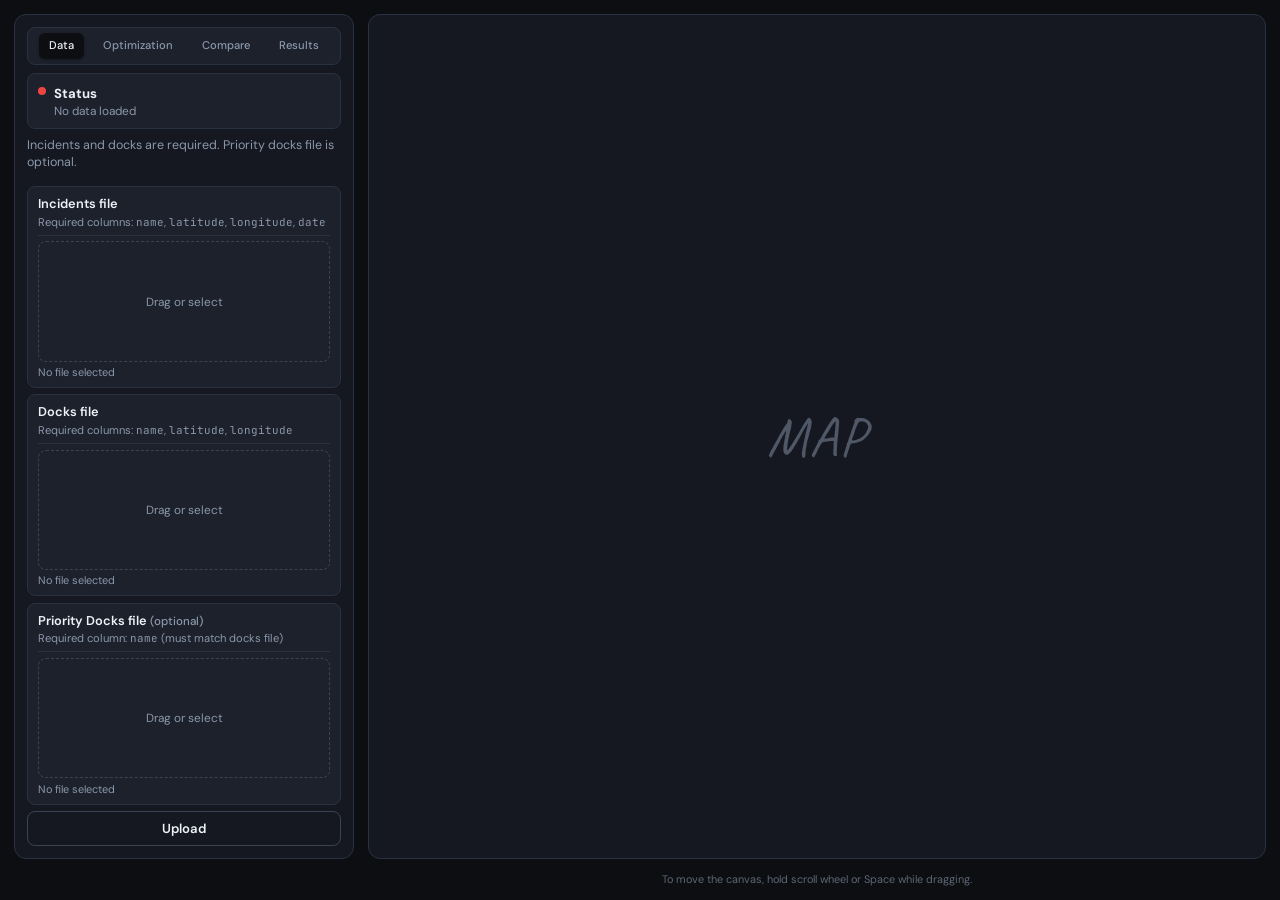
<file: frontend/index.html>
<!DOCTYPE html>
<html lang="en">
<head>
  <meta charset="UTF-8">
  <meta name="viewport" content="width=device-width, initial-scale=1.0">
  <title>MetroSafe Drone Optimization</title>
  <link rel="preconnect" href="https://fonts.googleapis.com">
  <link rel="preconnect" href="https://fonts.gstatic.com" crossorigin>
  <link href="https://fonts.googleapis.com/css2?family=DM+Sans:ital,opsz,wght@0,9..40,400;0,9..40,500;0,9..40,600;0,9..40,700&family=Caveat:wght@500;600&family=JetBrains+Mono:wght@400;500&display=swap" rel="stylesheet">
  <link rel="stylesheet" href="css/style.css?v=18">
</head>
<body>
  <div class="app">
    <aside class="sidebar">
      <nav class="nav">
        <button class="nav-btn active" data-section="data">Data</button>
        <button class="nav-btn" data-section="optimization">Optimization</button>
        <button class="nav-btn" data-section="compare" title="Compare Optimizations">Compare</button>
        <button class="nav-btn" data-section="results">Results</button>
      </nav>

      <section id="section-data" class="sidebar-panel active">
        <div class="status-card" id="status-card">
          <span class="status-dot offline" id="status-dot"></span>
          <div>
            <strong>Status</strong>
            <p id="status-text">No data loaded</p>
          </div>
        </div>

        <div class="upload-card">
          <p class="hint upload-note">Incidents and docks are required. Priority docks file is optional.</p>
          <div class="upload-field">
            <div class="upload-field-header">
              <label class="field-label" for="incidents-file">Incidents file</label>
              <p class="hint">Required columns: <code>name</code>, <code>latitude</code>, <code>longitude</code>, <code>date</code></p>
            </div>
            <label class="file-drop" id="incidents-drop">
              <input type="file" id="incidents-file" accept=".xlsx,.xls">
              <span>Drag or select</span>
            </label>
            <p class="file-name" id="incidents-file-name">No file selected</p>
          </div>

          <div class="upload-field">
            <div class="upload-field-header">
              <label class="field-label" for="docks-file">Docks file</label>
              <p class="hint">Required columns: <code>name</code>, <code>latitude</code>, <code>longitude</code></p>
            </div>
            <label class="file-drop" id="docks-drop">
              <input type="file" id="docks-file" accept=".xlsx,.xls">
              <span>Drag or select</span>
            </label>
            <p class="file-name" id="docks-file-name">No file selected</p>
          </div>

          <div class="upload-field">
            <div class="upload-field-header">
              <label class="field-label" for="priority-file">Priority Docks file <span class="optional-tag">(optional)</span></label>
              <p class="hint">Required column: <code>name</code> (must match docks file)</p>
            </div>
            <label class="file-drop" id="priority-drop">
              <input type="file" id="priority-file" accept=".xlsx,.xls">
              <span>Drag or select</span>
            </label>
            <p class="file-name" id="priority-file-name">No file selected</p>
          </div>

          <button class="btn outline full-width" id="upload-btn">Upload</button>
        </div>
      </section>

      <section id="section-optimization" class="sidebar-panel">
        <div class="card optimization-card">
          <fieldset class="radio-group" id="area-radio-group">
            <legend class="sr-only">Analysis area</legend>
            <label class="radio-option">
              <input type="radio" name="area-mode" value="full" id="area-full" checked>
              <span>Entire Area</span>
            </label>
            <label class="radio-option disabled">
              <input type="radio" name="area-mode" value="specific" id="area-priority" disabled>
              <span>Priority Area</span>
              <button type="button" class="info-btn" id="priority-info-btn" aria-label="About priority area">!</button>
            </label>
          </fieldset>

          <div class="tooltip-popup hidden" id="priority-tooltip" role="tooltip">
            Area around priority docks
          </div>

          <div class="toggle-row">
            <label class="toggle-label" for="peak-day-toggle">Peak day incidents</label>
            <button type="button" class="info-btn" id="peak-day-info-btn" aria-label="About peak day incidents">!</button>
            <label class="toggle-switch">
              <input type="checkbox" id="peak-day-toggle">
              <span class="toggle-slider"></span>
            </label>
          </div>
          <div class="tooltip-popup hidden" id="peak-day-tooltip" role="tooltip">
            When enabled, only incidents from the busiest day in the selected area are used. When disabled, all incidents in the dataset for that area are used.
          </div>

          <button class="btn outline full-width" id="generate-map-btn">Generate Map</button>
        </div>

        <div class="card optimization-card">
          <h3 class="section-title">Optimization Params</h3>

          <div class="toggle-row disabled">
            <label class="toggle-label" for="priority-docks-first-toggle">Open priority docks first</label>
            <label class="toggle-switch">
              <input type="checkbox" id="priority-docks-first-toggle" disabled>
              <span class="toggle-slider"></span>
            </label>
          </div>

          <div class="param-row">
            <div class="param-label">
              <label for="optimize-drone-coverage-capacity">Drone coverage capacity</label>
              <button type="button" class="info-btn" id="drone-coverage-capacity-info-btn" aria-label="About drone coverage capacity">!</button>
            </div>
            <input type="number" id="optimize-drone-coverage-capacity" class="param-input" min="1" step="1" value="10">
          </div>
          <div class="tooltip-popup hidden" id="drone-coverage-capacity-tooltip" role="tooltip">
            Maximum number of incidents a drone can respond to per day. The default (10) comes from Skydio X10 specs: 30-minute flight, 1-hour battery recharge, and a 16-hour operational day.
          </div>

          <div class="param-row">
            <div class="param-label">
              <label for="optimize-drone-speed">Drone speed</label>
              <button type="button" class="info-btn" id="drone-speed-info-btn" aria-label="About drone speed">!</button>
            </div>
            <input type="number" id="optimize-drone-speed" class="param-input" min="0.1" step="0.1" value="35.8">
          </div>
          <div class="tooltip-popup hidden" id="drone-speed-tooltip" role="tooltip">
            Drone flight speed in miles per hour. Defines the effective coverage radius together with response time.
          </div>

          <div class="param-row">
            <div class="param-label">
              <label for="optimize-response-time">Response time</label>
              <button type="button" class="info-btn" id="response-time-info-btn" aria-label="About response time">!</button>
            </div>
            <input type="number" id="optimize-response-time" class="param-input" min="1" step="1" value="2">
          </div>
          <div class="tooltip-popup hidden" id="response-time-tooltip" role="tooltip">
            Target drone response time in minutes. Defines the effective coverage radius around each dock.
          </div>

          <div class="param-row">
            <div class="param-label">
              <label for="optimize-budget">Budget</label>
              <button type="button" class="info-btn" id="budget-info-btn" aria-label="About budget">!</button>
            </div>
            <input type="number" id="optimize-budget" class="param-input" min="1" value="8">
          </div>
          <div class="tooltip-popup hidden" id="budget-tooltip" role="tooltip">
            Maximum number of docks that may be opened.
          </div>

          <div class="percentage-block">
            <span class="param-label percentage-title">Percentage to cover</span>

            <div class="radio-group inline" role="radiogroup" aria-label="Percentage mode">
              <label class="radio-option compact">
                <input type="radio" name="percentage-mode" value="single" id="percentage-mode-single" checked>
                <span>Single</span>
              </label>
              <label class="radio-option compact">
                <input type="radio" name="percentage-mode" value="range" id="percentage-mode-range">
                <span>Range</span>
              </label>
            </div>

            <div class="param-row" id="percentage-single-panel">
              <label class="param-label" for="optimize-percentage">Value</label>
              <input type="number" id="optimize-percentage" class="param-input" min="1" max="100" value="100">
            </div>

            <div class="percentage-range-panel" id="percentage-range-panel">
              <div class="param-row">
                <label class="param-label" for="pct-range-start">From</label>
                <input type="number" id="pct-range-start" class="param-input" min="1" max="100" value="10">
              </div>
              <div class="param-row">
                <label class="param-label" for="pct-range-end">To</label>
                <input type="number" id="pct-range-end" class="param-input" min="1" max="100" value="100">
              </div>
              <div class="param-row">
                <label class="param-label" for="pct-range-step">Step</label>
                <input type="number" id="pct-range-step" class="param-input" min="1" max="100" value="10">
              </div>
            </div>
          </div>

          <button class="btn outline full-width" id="run-optimize-btn">Run</button>

          <div class="job-status hidden" id="job-status">
            <span class="spinner"></span>
            <span id="job-status-text">Running optimization…</span>
          </div>

          <div class="optimization-results hidden" id="optimization-results"></div>

          <div class="iterative-section hidden" id="iterative-section">
            <div class="iterative-option">
              <div class="toggle-row compact">
                <label class="toggle-label" for="increase-response-time-toggle">Increase response time?</label>
                <label class="toggle-switch">
                  <input type="checkbox" id="increase-response-time-toggle">
                  <span class="toggle-slider"></span>
                </label>
              </div>
              <div class="param-row iterative-step-panel">
                <label class="param-label" for="response-time-step">Step</label>
                <input type="number" id="response-time-step" class="param-input" min="1" step="1" value="1">
              </div>
            </div>
            <div class="iterative-option">
              <div class="toggle-row compact">
                <label class="toggle-label" for="increase-budget-toggle">Increase budget?</label>
                <label class="toggle-switch">
                  <input type="checkbox" id="increase-budget-toggle">
                  <span class="toggle-slider"></span>
                </label>
              </div>
              <div class="param-row iterative-step-panel">
                <label class="param-label" for="budget-step">Step</label>
                <input type="number" id="budget-step" class="param-input" min="1" step="1" value="1">
              </div>
            </div>
            <button class="btn outline full-width" id="run-iterative-btn">Run</button>
          </div>
        </div>

        <button class="btn outline full-width optimization-refresh-btn" id="optimization-refresh-btn">Refresh</button>
      </section>

      <section id="section-compare" class="sidebar-panel">
        <div class="card optimization-card">
          <fieldset class="radio-group" id="compare-area-radio-group">
            <legend class="sr-only">Analysis area</legend>
            <label class="radio-option">
              <input type="radio" name="compare-area-mode" value="full" id="compare-area-full" checked>
              <span>Entire Area</span>
            </label>
            <label class="radio-option disabled">
              <input type="radio" name="compare-area-mode" value="specific" id="compare-area-priority" disabled>
              <span>Priority Area</span>
              <button type="button" class="info-btn" id="compare-priority-info-btn" aria-label="About priority area">!</button>
            </label>
          </fieldset>

          <div class="tooltip-popup hidden" id="compare-priority-tooltip" role="tooltip">
            Area around priority docks
          </div>

          <div class="toggle-row">
            <label class="toggle-label" for="compare-peak-day-toggle">Peak day incidents</label>
            <button type="button" class="info-btn" id="compare-peak-day-info-btn" aria-label="About peak day incidents">!</button>
            <label class="toggle-switch">
              <input type="checkbox" id="compare-peak-day-toggle">
              <span class="toggle-slider"></span>
            </label>
          </div>
          <div class="tooltip-popup hidden" id="compare-peak-day-tooltip" role="tooltip">
            When enabled, only incidents from the busiest day in the selected area are used. When disabled, all incidents in the dataset for that area are used.
          </div>

          <button class="btn outline full-width" id="compare-generate-map-btn">Generate Map</button>
        </div>

        <div id="compare-scenarios-container"></div>

        <button class="btn outline full-width optimization-refresh-btn" id="compare-refresh-btn">Refresh</button>
      </section>

      <section id="section-results" class="sidebar-panel">
        <div class="card">
          <div class="outputs-header">
            <h3>Generated files</h3>
            <button class="btn ghost small danger" id="delete-all-outputs-btn">Delete All</button>
          </div>
          <div id="outputs-list" class="outputs-list"></div>
        </div>
      </section>
    </aside>

    <main class="workspace">
      <div class="map-container" id="map-container">
        <div class="map-placeholder" id="map-placeholder">
          <span class="map-placeholder-text">MAP</span>
        </div>
        <iframe id="map-frame" class="hidden" title="Generated map"></iframe>
      </div>

      <div class="compare-workspace hidden" id="compare-workspace">
        <div class="compare-columns">
          <div class="compare-column" data-scenario="s1">
            <h3 class="compare-column-title">Scenario 1</h3>
            <div class="compare-panel compare-map-panel">
              <div class="compare-placeholder" id="cmp-s1-map-placeholder">
                <span class="map-placeholder-text">Map</span>
              </div>
              <iframe id="cmp-s1-map-frame" class="hidden" title="Scenario 1 map"></iframe>
            </div>
            <div class="compare-panel compare-chart-panel">
              <div class="compare-placeholder" id="cmp-s1-chart-placeholder">
                <span class="map-placeholder-text">Chart</span>
              </div>
              <img id="cmp-s1-chart-img" class="compare-chart-img hidden" alt="Scenario 1 chart">
              <div class="compare-chart-summary hidden" id="cmp-s1-chart-summary"></div>
            </div>
          </div>
          <div class="compare-column" data-scenario="s2">
            <h3 class="compare-column-title">Scenario 2</h3>
            <div class="compare-panel compare-map-panel">
              <div class="compare-placeholder" id="cmp-s2-map-placeholder">
                <span class="map-placeholder-text">Map</span>
              </div>
              <iframe id="cmp-s2-map-frame" class="hidden" title="Scenario 2 map"></iframe>
            </div>
            <div class="compare-panel compare-chart-panel">
              <div class="compare-placeholder" id="cmp-s2-chart-placeholder">
                <span class="map-placeholder-text">Chart</span>
              </div>
              <img id="cmp-s2-chart-img" class="compare-chart-img hidden" alt="Scenario 2 chart">
              <div class="compare-chart-summary hidden" id="cmp-s2-chart-summary"></div>
            </div>
          </div>
        </div>
        <div class="compare-charts-actions">
          <div class="compare-charts-actions-line" aria-hidden="true"></div>
          <button type="button" class="btn outline" id="compare-charts-btn" disabled title="Run Increase budget or Increase response time on both scenarios">
            Compare Charts
          </button>
          <div class="compare-charts-actions-line" aria-hidden="true"></div>
        </div>
      </div>
    </main>

    <p class="canvas-hint">To move the canvas, hold scroll wheel or Space while dragging.</p>
  </div>

  <div class="compare-charts-modal hidden" id="compare-charts-modal" role="dialog" aria-modal="true" aria-labelledby="compare-charts-modal-title">
    <div class="compare-charts-modal-backdrop" id="compare-charts-modal-backdrop"></div>
    <div class="compare-charts-modal-panel">
      <div class="compare-charts-modal-header">
        <h3 id="compare-charts-modal-title">Combined Chart Comparison</h3>
        <button type="button" class="btn ghost small" id="compare-charts-modal-close" aria-label="Close">Close</button>
      </div>
      <div class="compare-charts-modal-body">
        <img id="compare-charts-combined-img" class="compare-charts-combined-img" alt="Combined scenario comparison chart">
      </div>
    </div>
  </div>

  <div class="toast hidden" id="toast"></div>
  <script src="js/app.js?v=21"></script>
</body>
</html>
</file>
<file: frontend/css/style.css>
:root {
  --bg: #0c0e12;
  --surface: #151820;
  --surface-2: #1c212b;
  --border: #2a3140;
  --border-light: #3a4354;
  --text: #eef2f8;
  --text-muted: #8b97ab;
  --primary: #3b82f6;
  --success: #22c55e;
  --warning: #f59e0b;
  --danger: #ef4444;
  --radius: 12px;
  --layout-gap: 0.875rem;
  --sidebar-width: 340px;
  --font: "DM Sans", system-ui, sans-serif;
  --mono: "JetBrains Mono", monospace;
  --handwriting: "Caveat", cursive;
}

* {
  box-sizing: border-box;
  margin: 0;
  padding: 0;
}

html,
body {
  height: 100%;
  overflow: hidden;
}

body {
  font-family: var(--font);
  background: var(--bg);
  color: var(--text);
}

.app {
  display: grid;
  grid-template-columns: var(--sidebar-width) 1fr;
  grid-template-rows: 1fr auto;
  gap: var(--layout-gap);
  padding: var(--layout-gap);
  height: 100dvh;
  box-sizing: border-box;
}

.sidebar {
  grid-column: 1;
  grid-row: 1;
  background: var(--surface);
  border: 1px solid var(--border);
  border-radius: var(--radius);
  padding: 0.75rem;
  display: flex;
  flex-direction: column;
  gap: 0.5rem;
  overflow: hidden;
  min-height: 0;
}

.nav {
  display: flex;
  align-items: center;
  justify-content: space-evenly;
  gap: 0.15rem;
  background: var(--surface-2);
  border: 1px solid var(--border);
  border-radius: 8px;
  padding: 0.3rem;
  flex-shrink: 0;
}

.nav-btn {
  flex: 0 0 auto;
  background: transparent;
  border: none;
  color: var(--text-muted);
  padding: 0.4rem 0.65rem;
  border-radius: 6px;
  cursor: pointer;
  font: inherit;
  font-size: 0.7rem;
  font-weight: 500;
  text-align: center;
  transition: 0.15s ease;
  line-height: 1.2;
  white-space: nowrap;
}

.nav-btn:hover {
  color: var(--text);
}

.nav-btn.active {
  background: var(--bg);
  color: var(--text);
  box-shadow: 0 1px 3px rgba(0, 0, 0, 0.3);
}

.sidebar-panel {
  display: none;
  flex-direction: column;
  gap: 0.5rem;
  flex: 1;
  min-height: 0;
  overflow: hidden;
}

.sidebar-panel.active {
  display: flex;
  overflow-y: auto;
  overflow-x: hidden;
}

.status-card {
  background: var(--surface-2);
  border: 1px solid var(--border);
  border-radius: 8px;
  padding: 0.5rem 0.65rem;
  display: flex;
  gap: 0.5rem;
  align-items: flex-start;
  flex-shrink: 0;
}

.status-dot {
  width: 8px;
  height: 8px;
  border-radius: 50%;
  margin-top: 0.3rem;
  flex-shrink: 0;
}

.status-dot.offline { background: var(--danger); }
.status-dot.online { background: var(--success); }
.status-dot.warning { background: var(--warning); }

.status-card strong {
  font-size: 0.82rem;
}

.status-card p {
  color: var(--text-muted);
  font-size: 0.74rem;
  margin-top: 0.1rem;
  line-height: 1.3;
}

.card {
  background: var(--surface-2);
  border: 1px solid var(--border);
  border-radius: var(--radius);
  padding: 0.75rem;
}

.upload-card {
  display: flex;
  flex-direction: column;
  gap: 0.4rem;
  flex: 1;
  min-height: 0;
}

.upload-note {
  margin-bottom: 0.15rem;
}

.upload-field {
  background: var(--surface-2);
  border: 1px solid var(--border);
  border-radius: 8px;
  padding: 0.5rem 0.6rem;
  flex: 1;
  min-height: 0;
  display: flex;
  flex-direction: column;
}

.upload-field-header {
  margin-bottom: 0.35rem;
  padding-bottom: 0.35rem;
  border-bottom: 1px solid var(--border);
  flex-shrink: 0;
}

.upload-field .field-label {
  display: block;
  font-size: 0.8rem;
  font-weight: 600;
  margin-bottom: 0.15rem;
  cursor: pointer;
}

.upload-field .hint {
  margin-bottom: 0;
  font-size: 0.7rem;
  line-height: 1.25;
}

.hint {
  color: var(--text-muted);
  font-size: 0.78rem;
  margin-bottom: 0.5rem;
  line-height: 1.4;
}

.hint code {
  font-family: var(--mono);
  font-size: 0.68rem;
}

.optional-tag {
  color: var(--text-muted);
  font-weight: 500;
  font-size: 0.72rem;
}

.file-drop {
  display: grid;
  place-items: center;
  border: 1px dashed var(--border-light);
  border-radius: 8px;
  padding: 0.35rem 0.5rem;
  cursor: pointer;
  color: var(--text-muted);
  font-size: 0.74rem;
  text-align: center;
  transition: 0.15s ease;
  flex: 1;
  min-height: 2rem;
}

.file-drop:hover,
.file-drop.dragover {
  border-color: var(--text-muted);
  color: var(--text);
  background: rgba(255, 255, 255, 0.03);
}

.file-drop input {
  display: none;
}

.file-name {
  color: var(--text-muted);
  font-size: 0.68rem;
  margin-top: 0.2rem;
  flex-shrink: 0;
  white-space: nowrap;
  overflow: hidden;
  text-overflow: ellipsis;
  transition: color 0.2s ease;
}

.file-name.selected {
  color: var(--warning);
  font-weight: 500;
}

.file-name.uploaded {
  color: var(--success);
  font-weight: 500;
}

.btn {
  border: none;
  border-radius: 8px;
  padding: 0.5rem 0.85rem;
  font: inherit;
  font-weight: 600;
  font-size: 0.82rem;
  cursor: pointer;
  transition: 0.15s ease;
  flex-shrink: 0;
}

.btn.outline {
  background: transparent;
  color: var(--text);
  border: 1px solid var(--border-light);
}

.btn.outline:hover:not(:disabled) {
  border-color: var(--text-muted);
  background: rgba(255, 255, 255, 0.04);
}

.btn.ghost {
  background: transparent;
  color: var(--text-muted);
  border: none;
  padding: 0.25rem 0.5rem;
}

.btn.ghost:hover {
  color: var(--text);
}

.btn.small {
  font-size: 0.74rem;
  padding: 0.2rem 0.4rem;
}

.btn.full-width {
  width: 100%;
}

.btn:disabled {
  opacity: 0.45;
  cursor: not-allowed;
}

.radio-group {
  border: none;
  display: flex;
  flex-direction: column;
  gap: 0.55rem;
  margin-bottom: 0.65rem;
}

.radio-group.inline {
  flex-direction: row;
  gap: 0.85rem;
  margin-bottom: 0.45rem;
}

.radio-option {
  display: flex;
  align-items: center;
  gap: 0.45rem;
  cursor: pointer;
  font-size: 0.82rem;
  color: var(--text);
}

.radio-option.compact {
  font-size: 0.76rem;
  color: var(--text-muted);
}

.radio-option input[type="radio"] {
  accent-color: var(--success);
  width: 15px;
  height: 15px;
  flex-shrink: 0;
  margin: 0;
}

.radio-option.disabled {
  opacity: 0.45;
  cursor: not-allowed;
}

.info-btn {
  width: 16px;
  height: 16px;
  border-radius: 50%;
  border: 1px solid var(--border-light);
  background: transparent;
  color: var(--text-muted);
  font-size: 0.65rem;
  font-weight: 700;
  cursor: pointer;
  margin-left: auto;
  flex-shrink: 0;
}

.info-btn:hover {
  border-color: var(--text-muted);
  color: var(--text);
}

.tooltip-popup {
  background: var(--bg);
  border: 1px solid var(--border);
  border-radius: 8px;
  padding: 0.4rem 0.6rem;
  font-size: 0.75rem;
  color: var(--text-muted);
  margin: -0.35rem 0 0.5rem;
}

.form-row {
  display: flex;
  flex-direction: column;
  gap: 0.25rem;
  margin-bottom: 0.55rem;
}

.form-row label {
  font-size: 0.76rem;
  color: var(--text-muted);
}

input[type="number"] {
  background: var(--bg);
  border: 1px solid var(--border);
  border-radius: 8px;
  color: var(--text);
  padding: 0.45rem 0.65rem;
  font: inherit;
  font-size: 0.82rem;
}

.checkbox-row {
  display: flex;
  align-items: center;
  gap: 0.45rem;
  font-size: 0.78rem;
  color: var(--text-muted);
  margin-bottom: 0.5rem;
  cursor: pointer;
}

.checkbox-row.disabled {
  opacity: 0.45;
  cursor: not-allowed;
}

.advanced-card {
  flex-shrink: 0;
}

.optimization-card {
  flex-shrink: 0;
}

.section-title {
  font-size: 0.82rem;
  font-weight: 600;
  margin-bottom: 0.55rem;
}

.scenario-card-header {
  display: flex;
  align-items: center;
  justify-content: space-between;
  gap: 0.5rem;
  margin-bottom: 0.55rem;
}

.scenario-card-header .section-title {
  margin-bottom: 0;
}

.scenario-label {
  font-size: 0.72rem;
  font-weight: 600;
  color: var(--text-muted);
  flex-shrink: 0;
}

.toggle-row {
  display: flex;
  align-items: center;
  gap: 0.35rem;
  margin-bottom: 0.5rem;
  min-width: 0;
}

.toggle-row.compact {
  margin-bottom: 0.4rem;
}

.toggle-label {
  flex: 1;
  font-size: 0.76rem;
  color: var(--text);
  line-height: 1.25;
  min-width: 0;
}

.toggle-switch {
  position: relative;
  display: inline-block;
  width: 36px;
  height: 20px;
  flex-shrink: 0;
}

.toggle-switch input {
  opacity: 0;
  width: 0;
  height: 0;
}

.toggle-slider {
  position: absolute;
  cursor: pointer;
  inset: 0;
  background: #4b5563;
  border-radius: 20px;
  transition: 0.2s ease;
}

.toggle-slider::before {
  position: absolute;
  content: "";
  height: 14px;
  width: 14px;
  left: 3px;
  bottom: 3px;
  background: #fff;
  border-radius: 50%;
  transition: 0.2s ease;
}

.toggle-switch input:checked + .toggle-slider {
  background: var(--success);
}

.toggle-switch input:checked + .toggle-slider::before {
  transform: translateX(16px);
}

.toggle-switch input:disabled + .toggle-slider {
  opacity: 0.45;
  cursor: not-allowed;
}

.param-row {
  display: flex;
  align-items: center;
  justify-content: space-between;
  gap: 0.5rem;
  margin-bottom: 0.5rem;
  min-width: 0;
}

.param-label {
  display: flex;
  align-items: center;
  gap: 0.25rem;
  font-size: 0.76rem;
  color: var(--text-muted);
  flex: 1;
  min-width: 0;
}

.param-input {
  width: 4.5rem;
  flex-shrink: 0;
  background: var(--bg);
  border: 1px solid var(--border);
  border-radius: 8px;
  color: var(--text);
  padding: 0.35rem 0.45rem;
  font: inherit;
  font-size: 0.8rem;
  text-align: center;
}

.percentage-block {
  margin-bottom: 0.5rem;
}

.percentage-title {
  display: block;
  margin-bottom: 0.35rem;
}

.percentage-block .radio-group.inline {
  margin-bottom: 0.4rem;
}

.percentage-range-panel {
  display: none;
}

.percentage-block:has(#percentage-mode-range:checked) #percentage-single-panel {
  display: none;
}

.percentage-block:has(#percentage-mode-range:checked) #percentage-range-panel {
  display: block;
}

.cmp-percentage-block:has([id$="-percentage-mode-range"]:checked) .cmp-percentage-single-panel {
  display: none;
}

.cmp-percentage-block:has([id$="-percentage-mode-range"]:checked) .cmp-percentage-range-panel {
  display: block;
}

.cmp-percentage-range-panel {
  display: none;
}

.percentage-range-panel .param-row:last-child {
  margin-bottom: 0;
}

.optimization-results {
  margin-top: 0.6rem;
  padding: 0.55rem;
  background: var(--bg);
  border: 1px solid var(--border);
  border-radius: 8px;
  font-size: 0.74rem;
  line-height: 1.45;
}

.optimization-results strong {
  display: block;
  font-size: 0.78rem;
  margin-bottom: 0.25rem;
}

.optimization-results .step-item {
  display: flex;
  justify-content: space-between;
  align-items: center;
  gap: 0.4rem;
  margin-top: 0.35rem;
  padding-top: 0.35rem;
  border-top: 1px solid var(--border);
  color: var(--text-muted);
}

.optimization-results .step-item-text {
  flex: 1;
  min-width: 0;
}

.optimization-results .step-item-summary {
  justify-content: flex-start;
}

.optimization-results .step-map-btn {
  flex-shrink: 0;
}

.iterative-section {
  margin-top: 0.65rem;
  padding-top: 0.65rem;
  border-top: 1px solid var(--border);
}

.iterative-step-panel {
  display: none;
  margin-top: -0.15rem;
  margin-bottom: 0.35rem;
}

.iterative-option:has(input[type="checkbox"]:checked) .iterative-step-panel {
  display: flex;
}

.iterative-section .btn {
  margin-top: 0.45rem;
}

.optimization-refresh-btn {
  margin-top: auto;
  flex-shrink: 0;
}

.toggle-row.disabled {
  opacity: 0.45;
}

.toggle-row.disabled .toggle-slider {
  cursor: not-allowed;
}

.advanced-card summary {
  cursor: pointer;
  font-size: 0.8rem;
  color: var(--text-muted);
  user-select: none;
}

.advanced-card[open] summary {
  margin-bottom: 0.65rem;
  color: var(--text);
}

.job-status {
  display: flex;
  align-items: center;
  gap: 0.5rem;
  margin-top: 0.55rem;
  font-size: 0.78rem;
  color: var(--text-muted);
}

.spinner {
  width: 14px;
  height: 14px;
  border: 2px solid var(--border);
  border-top-color: var(--primary);
  border-radius: 50%;
  animation: spin 0.8s linear infinite;
  flex-shrink: 0;
}

@keyframes spin {
  to { transform: rotate(360deg); }
}

.outputs-header {
  display: flex;
  justify-content: space-between;
  align-items: center;
  margin-bottom: 0.5rem;
  flex-shrink: 0;
}

.outputs-header h3 {
  font-size: 0.85rem;
}

#section-results .card {
  flex: 1;
  min-height: 0;
  display: flex;
  flex-direction: column;
  overflow: hidden;
}

.outputs-list {
  display: flex;
  flex-direction: column;
  gap: 0.35rem;
  flex: 1;
  min-height: 0;
  overflow-x: hidden;
  overflow-y: auto;
}

.output-item {
  display: flex;
  justify-content: space-between;
  align-items: center;
  gap: 0.4rem;
  padding: 0.45rem 0.55rem;
  background: var(--bg);
  border: 1px solid var(--border);
  border-radius: 8px;
  font-size: 0.76rem;
  flex-shrink: 0;
  min-width: 0;
  overflow: hidden;
}

.output-item-name {
  flex: 1;
  min-width: 0;
  max-width: 175px;
  overflow: hidden;
}

.output-item-name strong {
  display: block;
  overflow: hidden;
  text-overflow: ellipsis;
  white-space: nowrap;
}

.output-item span {
  color: var(--text-muted);
  font-size: 0.68rem;
}

.output-actions {
  display: flex;
  gap: 0.25rem;
  flex-shrink: 0;
}

.btn.danger {
  color: #e05252;
}

.btn.danger:hover:not(:disabled) {
  background: rgba(224, 82, 82, 0.12);
}

.btn.icon-btn {
  display: inline-flex;
  align-items: center;
  justify-content: center;
  padding: 0.25rem 0.35rem;
  line-height: 1;
}

.btn.icon-btn svg {
  width: 14px;
  height: 14px;
}

.workspace {
  grid-column: 2;
  grid-row: 1;
  display: flex;
  flex-direction: column;
  min-height: 0;
  min-width: 0;
}

.compare-workspace {
  flex: 1;
  display: flex;
  flex-direction: column;
  gap: 0.55rem;
  min-height: 0;
  min-width: 0;
}

.compare-columns {
  flex: 1;
  display: grid;
  grid-template-columns: 1fr 1fr;
  gap: var(--layout-gap);
  min-height: 0;
  min-width: 0;
}

.compare-column {
  display: flex;
  flex-direction: column;
  gap: 0.5rem;
  min-height: 0;
  min-width: 0;
}

.compare-charts-actions {
  flex-shrink: 0;
  display: flex;
  align-items: center;
  justify-content: center;
  gap: 0.75rem;
  padding: 0.1rem 0.25rem 0.2rem;
}

.compare-charts-actions-line {
  flex: 1;
  max-width: 9rem;
  height: 1px;
  background: var(--border-light);
  opacity: 0.7;
}

.compare-charts-actions .btn {
  min-width: 11rem;
  padding: 0.45rem 1.1rem;
  background: var(--primary);
  color: #fff;
  border-color: var(--primary);
}

.compare-charts-actions .btn:hover:not(:disabled) {
  filter: brightness(1.08);
  background: var(--primary);
  border-color: var(--primary);
}

.compare-charts-actions .btn:disabled {
  background: var(--surface-2);
  border-color: var(--border);
  color: var(--text-muted);
  filter: none;
}

.compare-charts-modal {
  position: fixed;
  inset: 0;
  z-index: 1000;
  display: flex;
  align-items: center;
  justify-content: center;
  padding: 1.25rem;
}

.compare-charts-modal.hidden {
  display: none;
}

.compare-charts-modal-backdrop {
  position: absolute;
  inset: 0;
  background: rgba(4, 6, 10, 0.72);
}

.compare-charts-modal-panel {
  position: relative;
  z-index: 1;
  width: min(960px, 100%);
  max-height: min(90vh, 820px);
  display: flex;
  flex-direction: column;
  background: var(--surface);
  border: 1px solid var(--border);
  border-radius: var(--radius);
  box-shadow: 0 18px 48px rgba(0, 0, 0, 0.45);
  overflow: hidden;
}

.compare-charts-modal-header {
  display: flex;
  align-items: center;
  justify-content: space-between;
  gap: 0.75rem;
  padding: 0.75rem 1rem;
  border-bottom: 1px solid var(--border);
  flex-shrink: 0;
}

.compare-charts-modal-header h3 {
  font-size: 0.95rem;
  font-weight: 600;
}

.compare-charts-modal-body {
  flex: 1;
  min-height: 0;
  padding: 0.85rem;
  overflow: auto;
  background: var(--bg);
}

.compare-charts-combined-img {
  display: block;
  width: 100%;
  height: auto;
  max-height: calc(90vh - 5rem);
  object-fit: contain;
  background: #fff;
  border-radius: 8px;
}

.compare-column-title {
  text-align: center;
  font-size: 0.85rem;
  font-weight: 600;
  flex-shrink: 0;
}

.compare-panel {
  flex: 1;
  background: var(--surface);
  border: 1px solid var(--border);
  border-radius: var(--radius);
  position: relative;
  min-height: 0;
  overflow: hidden;
}

.compare-map-panel {
  flex: 1.15;
}

.compare-chart-panel {
  flex: 0.85;
}

.compare-placeholder {
  position: absolute;
  inset: 0;
  display: flex;
  align-items: center;
  justify-content: center;
}

.compare-placeholder .map-placeholder-text {
  font-size: 2.5rem;
}

.compare-panel iframe {
  position: absolute;
  inset: 0;
  width: 100%;
  height: 100%;
  border: none;
  background: #fff;
}

.compare-chart-img {
  position: absolute;
  inset: 0;
  width: 100%;
  height: 100%;
  object-fit: contain;
  background: var(--bg);
  padding: 0.35rem;
}

.compare-chart-summary {
  position: absolute;
  inset: 0;
  display: flex;
  flex-direction: column;
  justify-content: center;
  gap: 0.35rem;
  padding: 0.75rem;
  font-size: 0.78rem;
  color: var(--text-muted);
  line-height: 1.45;
  overflow-y: auto;
}

.compare-chart-summary strong {
  color: var(--text);
  font-size: 0.82rem;
}

.map-container {
  flex: 1;
  background: var(--surface);
  border: 1px solid var(--border);
  border-radius: var(--radius);
  position: relative;
  min-height: 0;
  overflow: hidden;
}

.map-placeholder {
  position: absolute;
  inset: 0;
  display: flex;
  align-items: center;
  justify-content: center;
}

.map-placeholder-text {
  font-family: var(--handwriting);
  font-size: 3.5rem;
  color: var(--text-muted);
  opacity: 0.5;
  user-select: none;
  letter-spacing: 0.04em;
}

#map-frame {
  position: absolute;
  inset: 0;
  width: 100%;
  height: 100%;
  border: none;
  background: #fff;
}

.canvas-hint {
  grid-column: 2;
  grid-row: 2;
  font-size: 0.68rem;
  color: var(--text-muted);
  text-align: center;
  opacity: 0.65;
  margin: 0;
  line-height: 1.2;
}

.toast {
  position: fixed;
  bottom: 1rem;
  left: 50%;
  transform: translateX(-50%);
  background: var(--surface-2);
  border: 1px solid var(--border);
  padding: 0.65rem 1rem;
  border-radius: 10px;
  z-index: 30;
  font-size: 0.85rem;
  max-width: 90vw;
}

.toast.success { border-color: var(--success); }
.toast.error { border-color: var(--danger); }

.hidden {
  display: none !important;
}

.sr-only {
  position: absolute;
  width: 1px;
  height: 1px;
  padding: 0;
  margin: -1px;
  overflow: hidden;
  clip: rect(0, 0, 0, 0);
  white-space: nowrap;
  border: 0;
}

@media (max-width: 900px) {
  html,
  body {
    overflow: auto;
    height: auto;
  }

  .app {
    height: auto;
    min-height: 100dvh;
    grid-template-columns: 1fr;
    grid-template-rows: auto 1fr auto;
  }

  .sidebar {
    grid-column: 1;
    grid-row: 1;
    max-height: none;
    overflow: visible;
  }

  .workspace {
    grid-column: 1;
    grid-row: 2;
    min-height: 50vh;
  }

  .compare-workspace {
    min-height: 60vh;
  }

  .compare-columns {
    grid-template-columns: 1fr;
  }

  .compare-column {
    min-height: 280px;
  }

  .compare-charts-actions-line {
    max-width: 4rem;
  }

  .canvas-hint {
    grid-column: 1;
    grid-row: 3;
  }

  .map-placeholder-text {
    font-size: 2.5rem;
  }
}
</file>
